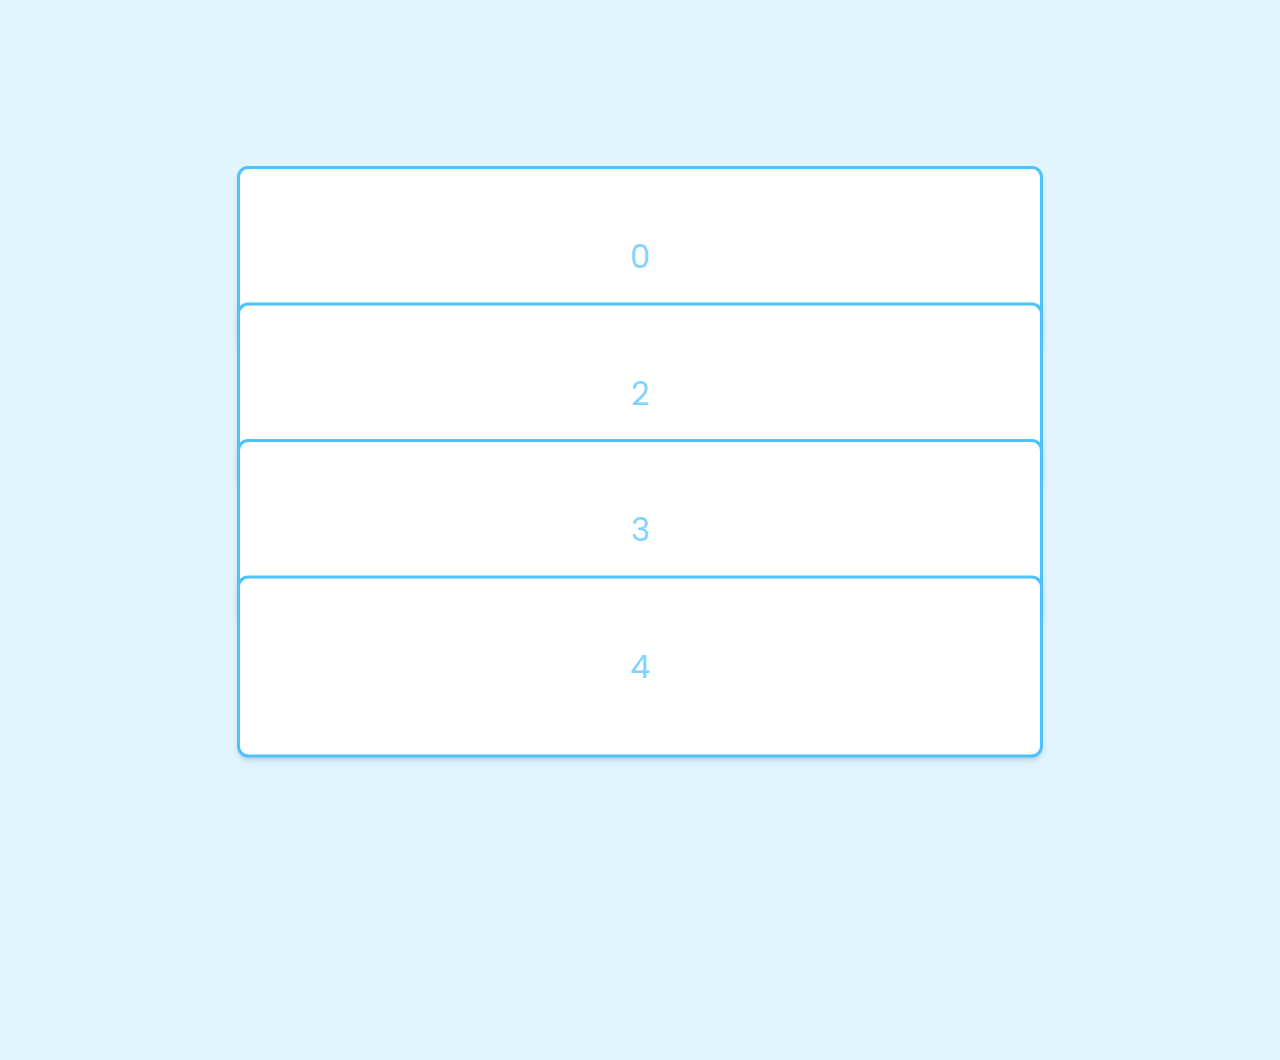
<file: docs/index.html>
<!DOCTYPE html>
<html lang="en">

<head>
    <meta charset="UTF-8">
    <meta http-equiv="X-UA-Compatible" content="IE=edge">
    <meta name="viewport" content="width=device-width, initial-scale=1.0">

    <title>Ricerca di Informatica</title>

    <link rel="preconnect" href="https://fonts.googleapis.com">
    <link rel="preconnect" href="https://fonts.gstatic.com" crossorigin>
    <link href="https://fonts.googleapis.com/css2?family=Poppins:wght@300;400;500;600&display=swap" rel="stylesheet">

    <link rel="stylesheet" href="./index.css">
</head>

<body>
    <div class="container">
        <div style="--i: 0;"><a href="./pages/0-page/0.html" class="">0</a></div>
        <div style="--i: 1;"><a href="./pages/1/1.html" class="">2</a></div>
        <div style="--i: 2;"><a href="./pages/2/2.html" class="">3</a></div>
        <div style="--i: 3;"><a href="./pages/3/3.html" class="">4</a></div>
    </div>
</body>

</html>
</file>
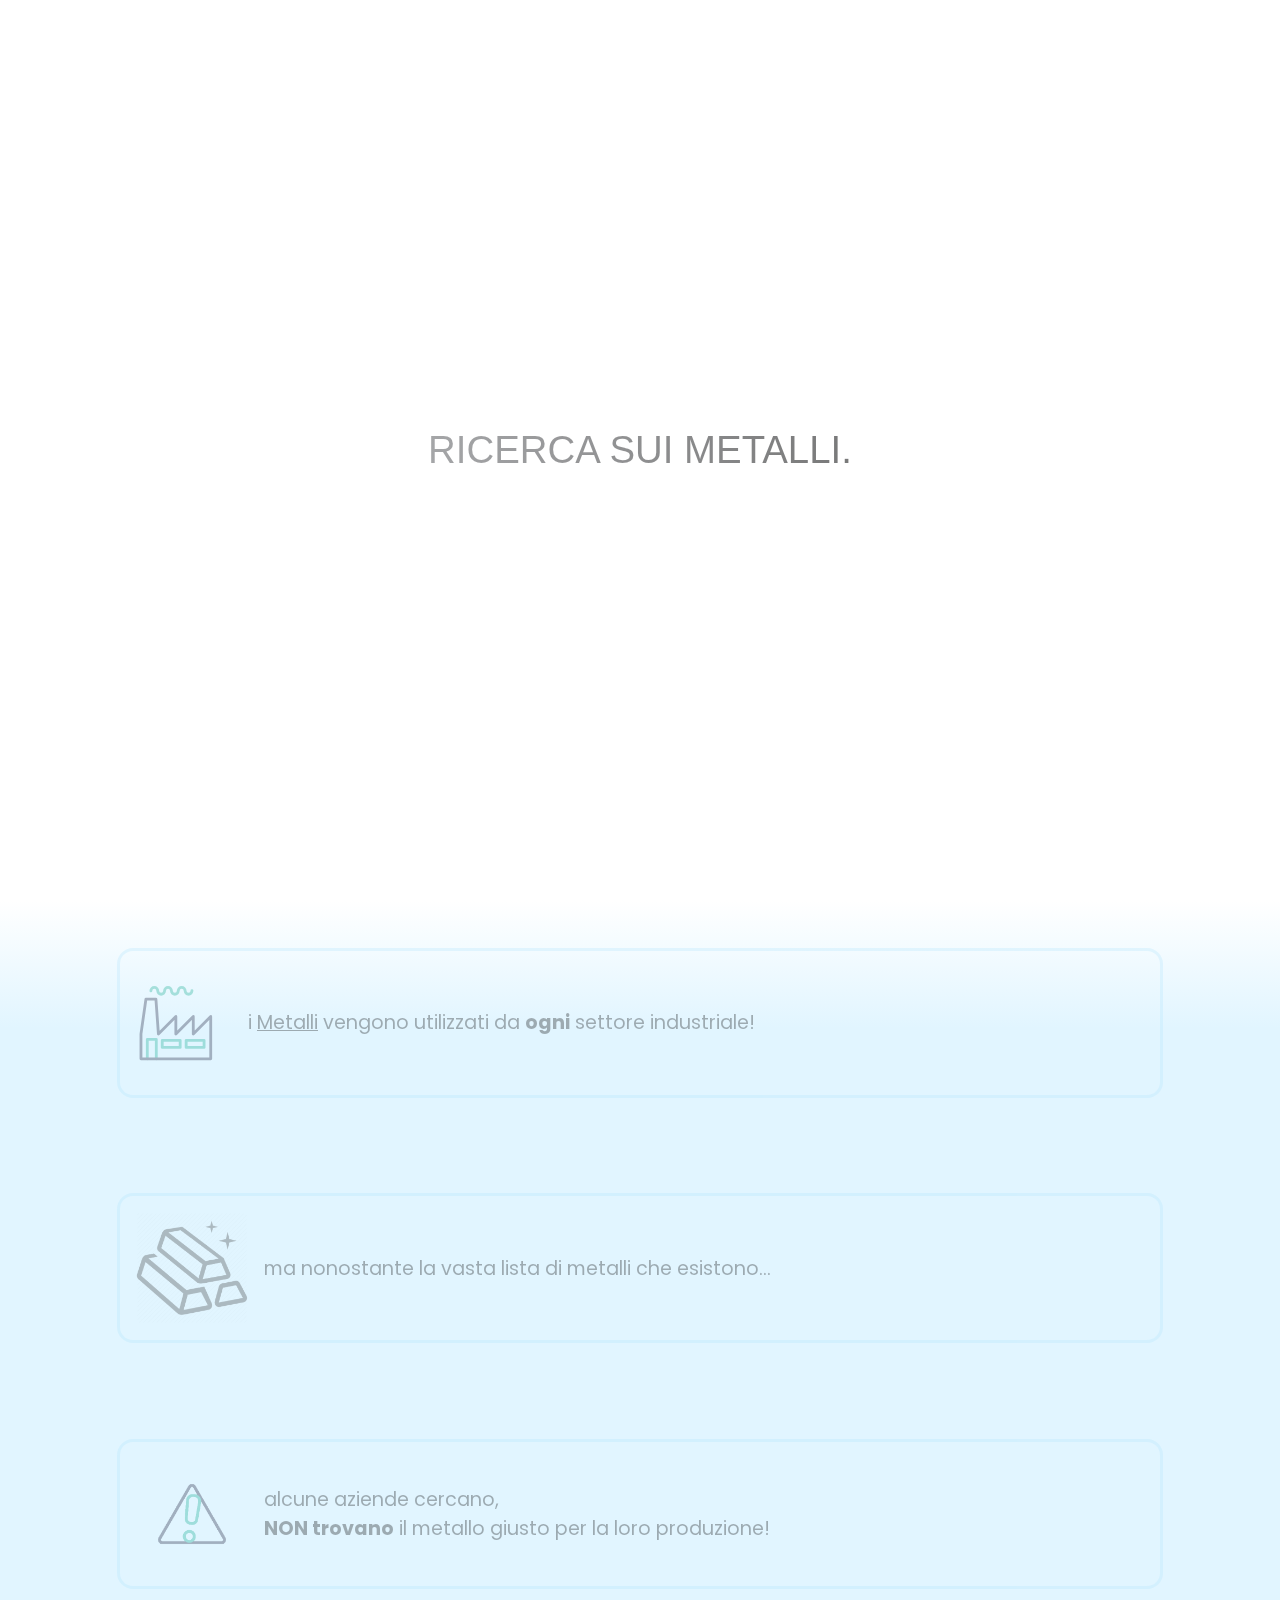
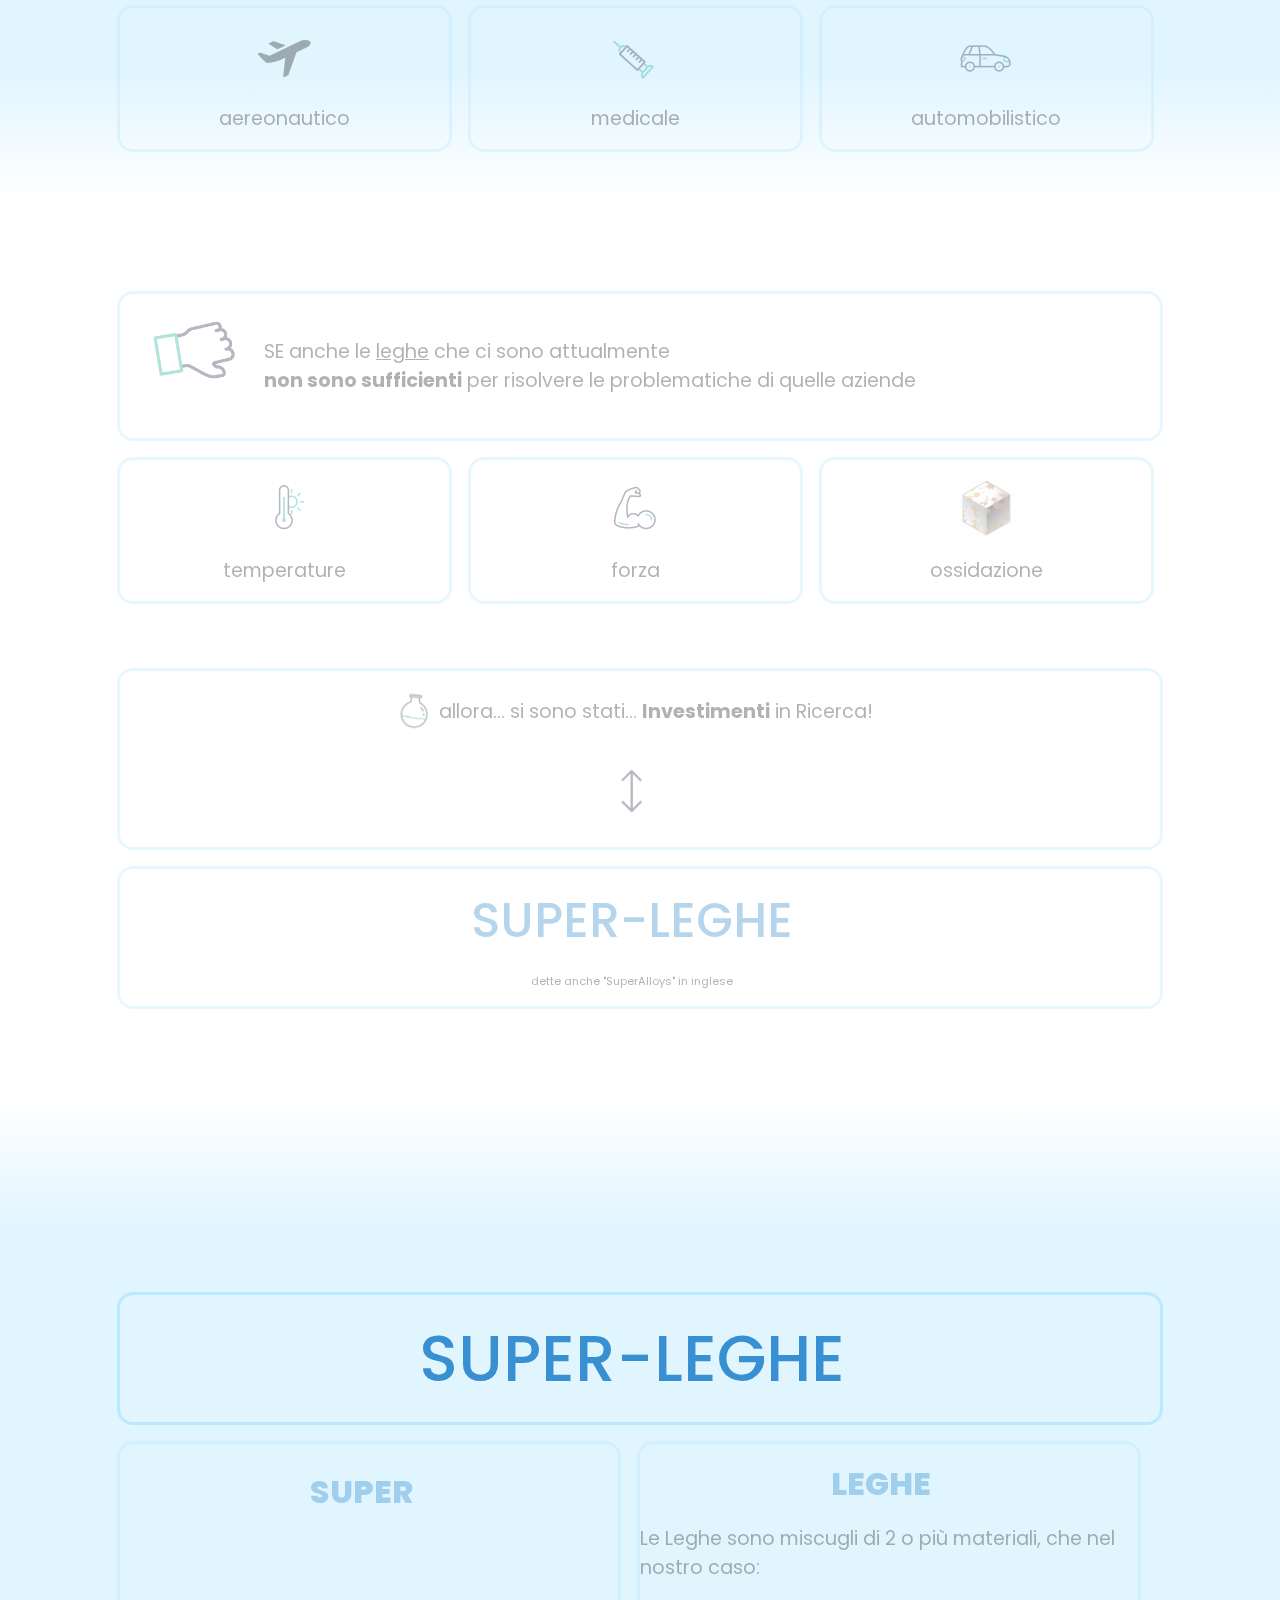
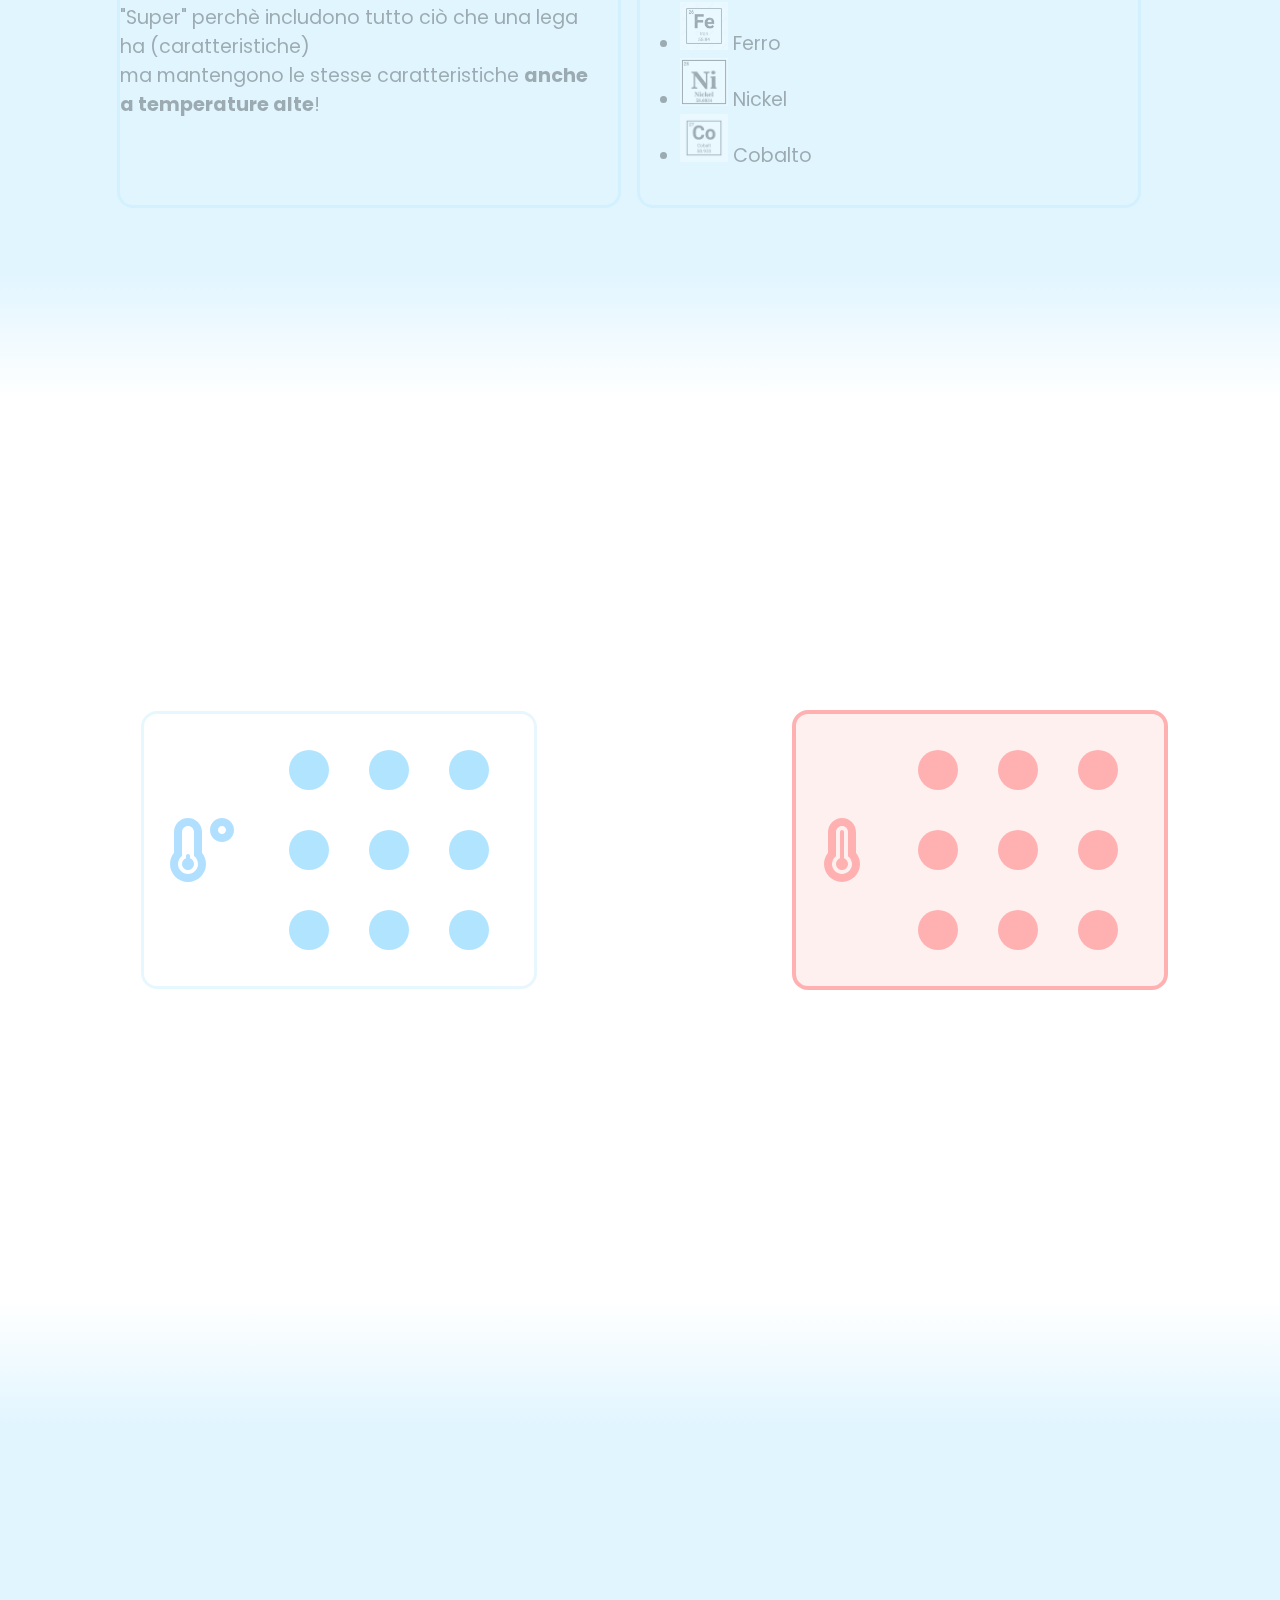
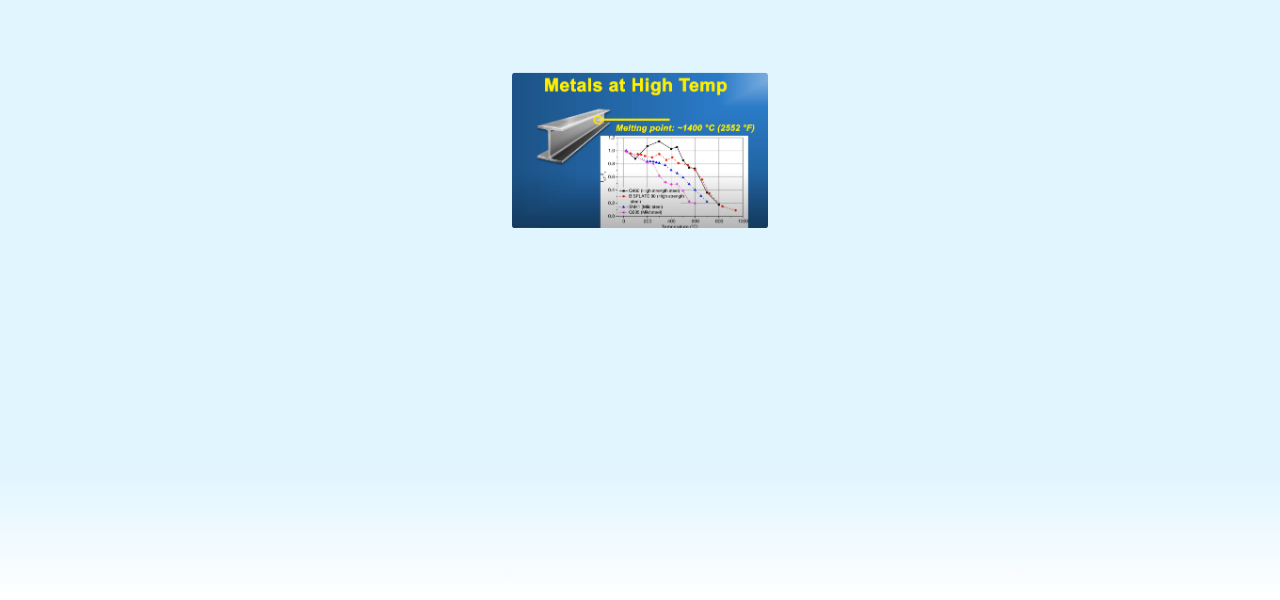
<file: docs/pages/0-page/0.html>
<!DOCTYPE html>
<html lang="en">

<head>
    <meta charset="UTF-8">
    <meta http-equiv="X-UA-Compatible" content="IE=edge">
    <meta name="viewport" content="width=device-width, initial-scale=1.0">

    <title>Document</title>

    <link rel="preconnect" href="https://fonts.googleapis.com">
    <link rel="preconnect" href="https://fonts.gstatic.com" crossorigin>
    <link href="https://fonts.googleapis.com/css2?family=Poppins:wght@300;400;500;600&display=swap" rel="stylesheet">

    <link rel="stylesheet" href="./0titolo-metalli.css">
    <link rel="stylesheet" href="./0seconda-parte.css">
    <link rel="stylesheet" href="./0terzo.css">
    <link rel="stylesheet" href="./0quarto.css">
    <link rel="stylesheet" href="./0-quinta-pagina.css">
</head>

<body>
    <div class="titolo-metalli full-container">
        <span>Ricerca sui Metalli.</span>
        <div class="images-container">
            <div>
                <img style="--i: 0;" src="../../images/0-page/0-0-viti.png" alt="">
                <img style="--i: 1;" src="../../images/0-page/1-0-cnc-part.png" alt="">
                <img style="--i: 2;" src="../../images/0-page/2-0-motore-aereo.png" alt="">
            </div>
            <div>
                <img style="--i: 3;" src="../../images/0-page/3-0-pc-cad-metal.png" alt="">
                <img style="--i: 4;" src="../../images/0-page/4-0-utensile.png" alt="">
                <img style="--i: 5;" src="../../images/0-page/5-0-tubi.png" alt="">
            </div>
        </div>
    </div>
    <div class="descrizione-metalli full-container">
        <div class="card-descrizione">
            <img src="../../images/1-page/0-1-factory.svg" alt="">
            <span>i <u>Metalli</u> vengono utilizzati da <b>ogni</b> settore industriale!</span>
        </div>
        <div class="card-descrizione">
            <img style="padding-left: 1rem;" src="../../images/1-page/0-2-gold.png" alt="">
            <span>ma nonostante la vasta lista di metalli che esistono...</span>
        </div>

        <section style="display: grid; gap: 1rem;">
            <div class="card-descrizione">
                <img style="padding-left: 1rem;" src="../../images/1-page/0-5-error.gif" alt="">
                <span>alcune aziende cercano, <br> <b>NON trovano</b> il metallo giusto per la loro produzione!</span>
            </div>
            <section class="esempi-aziende-container">
                <!-- 1 -->
                <div>
                    <img src="../../images/1-page/0-3-airplane.png" alt="">
                    <span>aereonautico</span>
                </div>
                <!-- 2 -->
                <div>
                    <img src="../../images/1-page/0-4-doctor.gif" alt="">
                    <span>medicale</span>
                </div>
                <!-- 3 -->
                <div>
                    <img src="../../images/1-page/0-6-car.png" alt="">
                    <span>automobilistico</span>
                </div>
            </section>
        </section>
    </div>

    <div class="investimento-ricerca full-container" style="background: white;">
        <section style="display: grid; gap: 1rem;">
            <div class="card-descrizione">
                <img style="padding-left: 1rem;" src="../../images/1-page/0-8-dislike.gif" alt="">
                <span>SE anche le <u>leghe</u> che ci sono attualmente <br> <b>non sono sufficienti</b> per risolvere le problematiche di quelle aziende</span>
            </div>
            <section class="esempi-aziende-container">
                <!-- 1 -->
                <div>
                    <img src="../../images/1-page/0-10-temperatura.png" alt="">
                    <span>temperature</span>
                </div>
                <!-- 2 -->
                <div>
                    <img src="../../images/1-page/0-9-muscoli.png" alt="">
                    <span>forza</span>
                </div>
                <!-- 3 -->
                <div>
                    <img src="../../images/1-page/0-11-ruggine.jpg" alt="">
                    <span>ossidazione</span>
                </div>
            </section>
            <section style="display: grid; place-items: center; gap: 1rem;margin-top: 3rem;" class="superleghe-introduzione">
                <div>
                    <section style="display: grid; grid-auto-flow: column; place-items: center;">
                        <img style="height: 3rem;" src="../../images/1-page/0-7-laboratorio.gif" alt="">
                        <span>
                            allora... si sono stati... <b>Investimenti</b>  in Ricerca!
                        </span>
                    </section>
                    <img style="transform: rotate(90deg); height: 5rem;" src="../../images/1-page/0-12-freccia.gif" alt="">
                </div>
                <div>
                    <span style="color: var(--800-blue);font-size: 3rem; font-weight:500;">SUPER-LEGHE</span>
                    <span style="font-size: 0.7rem; opacity: 0.5rem;">dette anche "SuperAlloys" in inglese</span>
                </div>
            </section>
        </section>
    </div>

    <div class="investimento-ricerca full-container" style=" background: linear-gradient(to top, white, var(--50-blue), var(--50-blue), var(--50-blue), var(--50-blue), var(--50-blue), var(--50-blue), white);">
        <section>
            <div style="display: grid; place-items: center; opacity: 0.8;">
                <span style="color: var(--800-blue);font-size: 4rem; font-weight:500;">SUPER-LEGHE</span>
            </div>
            <section class="super-leghe-columns">
                <div style="display: grid; grid-template-rows: auto 1fr;">
                    <span style="padding-top: 0.5rem;color: var(--800-blue); font-weight: 800; font-size: 2rem;">SUPER</span>
                    <span>
                        "Super" perchè includono tutto ciò che una lega ha (caratteristiche)
                        <br> ma mantengono le stesse caratteristiche <b>anche a temperature alte</b>!
                    </span>
                </div>
                <div style="display: grid;">
                    <span style="color: var(--800-blue); font-weight: 800; font-size: 2rem;">LEGHE</span>
                    <span>
                        Le Leghe sono miscugli di 2 o più materiali, che nel nostro caso:
                    <ul>
                        <li>
                            <img src="../../images/1-page/0-16-ferro.webp" alt="">
                            Ferro
                        </li>
                        <li>
                            <img src="../../images/1-page/0-15-nickel.jpg" alt="">
                            Nickel
                        </li>
                        <li>
                            <img src="../../images/1-page/0-14-cobalto.jpg" alt="">
                            Cobalto
                        </li>
                    </ul>
                </span>
                </div>
            </section>
        </section>
    </div>

    <div class="temperature-superleghe full-container">
        <!-- 1 -->

        <section>
            <div style="width: 100%;">
                <img src="../../images/1-page/0-17-freddo.svg" alt="">
                <section class="atomi-container freddo-atomi">
                    <span style="--i: 1;"></span>
                    <span style="--i: 2;"></span>
                    <span style="--i: 3;"></span>
                    <span style="--i: 4;"></span>
                    <span style="--i: 5;"></span>
                    <span style="--i: 6;"></span>
                    <span style="--i: 7;"></span>
                    <span style="--i: 8;"></span>
                    <span style="--i: 9;"></span>
                </section>
            </div>
            <img class="dettaglio-foto-card" src="../../images/1-page/0-20-lastre-acciaio.png" alt="">

        </section>
        <!-- 2 -->
        <section>
            <div style="width: 100%; border: 0.3rem solid red; background: rgba(255,0,0, 0.2);">
                <img src="../../images/1-page/0-18-caldo.svg" alt="">
                <section class="atomi-container caldo-atomi">
                    <span style="--i: 1;"></span>
                    <span style="--i: 2;"></span>
                    <span style="--i: 3;"></span>
                    <span style="--i: 4;"></span>
                    <span style="--i: 5;"></span>
                    <span style="--i: 6;"></span>
                    <span style="--i: 7;"></span>
                    <span style="--i: 8;"></span>
                    <span style="--i: 9;"></span>
                </section>
            </div>
            <img class="dettaglio-foto-card" src="../../images/1-page/0-19-folderia.jpg" alt="">
        </section>
    </div>

    <div class="problema-metalli full-container">
        <img src="../../images/1-page/0-21-problema.png" alt="">
    </div>


    <script src="./0.js"></script>
</body>

</html>
</file>
<file: docs/index.css>
@import url("./css/style.css");

/*  */

* {
    transition: all 0.3s cubic-bezier(.5, .5, .5, 1.5);
}

body {
    background-color: var(--50-blue);
    font-family: poppins;
    margin: 5rem;
    display: flex;
    justify-content: center;
}

a {
    text-decoration: none;
    color: var(--200-blue);
    height: 100%;
    width: 100%;
    text-align: center;
}

a:hover {
    text-decoration: underline;
}

.container {
    display: grid;
    width: 100vw;
    place-content: center;
    height: 100vh;
}

.container div {
    background-color: var(--0-white);
    display: grid;
    width: 80vw;
    place-items: center;
    font-size: 2rem;
    flex: 1;
    padding: 4rem 0;
    border-radius: 0.7rem;
    box-shadow: var(--200-shadow);
    transform: translatey(calc(var(--i)*-25%));
    border: 3px solid var(--300-blue);
    max-width: 800px;
    animation: enter 1s cubic-bezier(.5, .5, .5, 1.5);
}

.container div:hover {
    box-shadow: var(--500-shadow);
    z-index: 2;
    margin: 5rem 0;
    transform: scale(1.1) translatey(calc(var(--i)*-25%));
    background-color: var(--300-blue);
    border: 1px solid transparent;
    border-radius: 1rem;
}

.container div:hover a {
    color: var(--0-white);
}

@keyframes enter {
    0% {
        transform: translatey(calc(var(--i)*100%)) translatex(calc(var(--i)*-100%)) rotate(calc(var(--i)*-10deg));
        opacity: 0.5;
    }
    100% {
        transform: translatey(calc(var(--i)*-25%)) translatex(0);
        opacity: 1;
    }
}
</file>
<file: docs/pages/0-page/0titolo-metalli.css>
@import url("../../css/import.css");

/*  */

.titolo-metalli {
    font-family: 'supercell-magic', sans-serif;
}

body {
    font-family: 'Poppins';
    margin: 0;
    overflow-x: hidden;
}

.titolo-metalli {
    background-color: white;
    height: 100vh;
    width: 100vw;
    display: grid;
    place-items: center;
    font-size: 3vw;
    text-transform: uppercase;
}


/*make the text with animated gradient*/

.titolo-metalli span {
    background: linear-gradient(to right, #a5a6a8, #6d6d6d, #e0e0e0, #777676, #a5a6a8);
    -webkit-background-clip: text;
    -webkit-text-fill-color: transparent;
    animation: metal 2s ease-in-out infinite alternate;
    background-size: 500%;
}

@keyframes metal {
    0% {
        background-position: 0% 50%;
        transform: scale(1.2) rotate(-2deg);
    }
    100% {
        background-position: 100% 50%;
        transform: scale(1) rotate(2deg);
    }
}

.titolo-metalli .images-container img {
    height: 10rem;
    object-fit: cover;
}

.images-container {
    position: absolute;
    width: 100vw;
    display: flex;
    justify-content: space-between;
}

.images-container>div {
    height: 100vh;
    display: grid;
    place-items: center;
}

.images-container>div:first-of-type {
    place-items: center start;
}

.images-container>div:last-of-type {
    place-items: center end;
}

.images-container>div:first-of-type>img {
    animation: enterImagesLeft 2s cubic-bezier(.5, .5, .5, 1.5) forwards;
    animation-delay: calc(var(--i) * 0.2s);
    opacity: 0;
    transform: translateX(-200%) scale(3);
    transition: all .5s ease-in-out;
}

.images-container>div:last-of-type>img {
    animation: enterImagesRight 2s cubic-bezier(.5, .5, .5, 1.5) forwards;
    animation-delay: calc(var(--i) * 0.5s);
    opacity: 0;
    transform: translateX(-200%) scale(3);
    transition: all .5s ease-in-out;
}

@keyframes enterImagesLeft {
    0% {
        opacity: 0;
        transform: translateX(-200%) scale(1);
    }
    100% {
        opacity: 1;
        transform: translatex(0) scale(1.5);
    }
}

@keyframes enterImagesRight {
    0% {
        opacity: 0;
        transform: translateX(200%) scale(0.1);
    }
    100% {
        opacity: 1;
        transform: translatex(0) scale(1.5);
    }
}
</file>
<file: docs/pages/0-page/0seconda-parte.css>
@import url("../../css/import.css");

/*  */

html {
    scroll-snap-type: mandatory;
    scroll-snap-points-y: repeat(100vh);
    scroll-snap-type: y mandatory;
    scroll-behavior: smooth;
}

body {
    transition: all 0.5s cubic-bezier(.5, .5, .5, 1.5);
}

::selection {
    background: var(--500-blue);
    color: white;
}

.full-container {
    height: 100vh;
    width: 100vw;
    scroll-snap-align: start;
    box-sizing: border-box;
    overflow: hidden;
}

.descrizione-metalli {
    background: linear-gradient(to top, white, var(--50-blue), var(--50-blue), var(--50-blue), var(--50-blue), var(--50-blue), var(--50-blue), white)
}

.descrizione-metalli,
.investimento-ricerca,
.temperature-superleghe {
    padding: 0.5rem;
    display: grid;
    place-items: center;
    font-size: 1.2rem;
    gap: 1rem;
}

.descrizione-metalli img,
.investimento-ricerca img {
    height: 7rem;
}

.descrizione-metalli div,
.investimento-ricerca div,
.temperature-superleghe div {
    display: flex;
    align-items: center;
    justify-items: center;
    border: 3px solid var(--100-blue);
    border-radius: 1rem;
    padding: 1rem 1rem 1rem 0;
    transition: all 0.5s ease-in-out;
    width: 80vw;
    gap: 1rem;
}

.descrizione-metalli div:hover,
.investimento-ricerca div:hover,
.temperature-superleghe div:hover {
    background-color: var(--100-blue);
    border-color: var(--500-blue);
    color: var(--white);
    box-shadow: var(--500-shadow);
    opacity: 1 !important;
}

.descrizione-metalli div,
.investimento-ricerca div,
.temperature-superleghe div {
    opacity: 0.3;
}

.descrizione-metalli>*,
.investimento-ricerca>*,
.temperature-superleghe>* {
    position: relative;
}

.esempi-aziende-container {
    display: flex;
    width: 81vw;
    gap: 1rem;
}

.esempi-aziende-container>div {
    flex: 1;
    display: grid;
    place-items: center;
    padding: 1rem;
}

.esempi-aziende-container>div:hover {
    flex: 5;
}

.esempi-aziende-container img {
    height: 4rem;
}
</file>
<file: docs/pages/0-page/0terzo.css>
@import url("../../css/import.css");

/*  */

.superleghe-introduzione>div {
    display: grid;
    place-items: center;
}

.superleghe-introduzione>*:hover {
    opacity: 1;
}

.super-leghe-columns {
    margin-top: 1rem;
    display: flex;
    gap: 1rem;
    width: 80vw;
    justify-items: center;
}

.super-leghe-columns div {
    justify-content: center;
    align-content: center;
}

.super-leghe-columns li img {
    height: 3rem;
}

.super-leghe-columns li {}
</file>
<file: docs/pages/0-page/0quarto.css>
@import url("../../css/import.css");

/*  */

.temperature-superleghe img {
    height: 4rem;
}

.temperature-superleghe {
    display: grid;
    grid-template-columns: 1fr 1fr;
}

.temperature-superleghe div {
    padding: 1rem;
}

.temperature-superleghe div section {
    height: 15rem;
    width: 15rem;
    display: grid;
    grid-template-columns: repeat(3, 1fr);
    place-items: center;
}

.temperature-superleghe section:nth-of-type(1) div section span {
    background-color: var(--500-blue);
}

.temperature-superleghe section:nth-of-type(2) div section span {
    background-color: red;
}

.temperature-superleghe section div section span {
    background-color: red;
    height: 50%;
    width: 50%;
    border-radius: 100%;
}

.temperature-superleghe section>div {
    display: grid;
    place-items: center;
    grid-auto-flow: column;
}

.freddo-atomi span {
    transition: all 0.1s ease-in;
    position: relative;
    top: var(--cool);
    left: var(--cool)
}

.caldo-atomi span {
    transition: all 0.2s ease-in;
    position: relative;
    top: var(--hot);
    left: var(--hot);
}

.dettaglio-foto-card {
    transition: all 0.3s ease-in-out;
    position: absolute;
    bottom: 0;
    left: 7rem;
    border-radius: 1rem;
    width: 10rem !important;
    height: 10rem !important;
    opacity: 0;
    pointer-events: none;
}

.temperature-superleghe div:hover~.dettaglio-foto-card {
    opacity: 1 !important;
    bottom: -11rem;
    transform: scale(1.5);
}
</file>
<file: docs/pages/0-page/0-quinta-pagina.css>
@import url("../../css/import.css");

/*  */

.problema-metalli {
    background: linear-gradient(to top, white, var(--50-blue), var(--50-blue), var(--50-blue), var(--50-blue), var(--50-blue), var(--50-blue), white);
}

.problema-metalli img {
    width: 100%;
    box-sizing: margin-box;
    border-radius: 1rem;
    transition: all 0.5s ease-in-out;
    transform: scale(0.2);
}

.problema-metalli {
    display: grid;
    place-items: center;
}

.problema-metalli img:hover {
    transform: scale(0.6);
    box-shadow: 0 2rem 2rem var(--800-blue);
}
</file>
